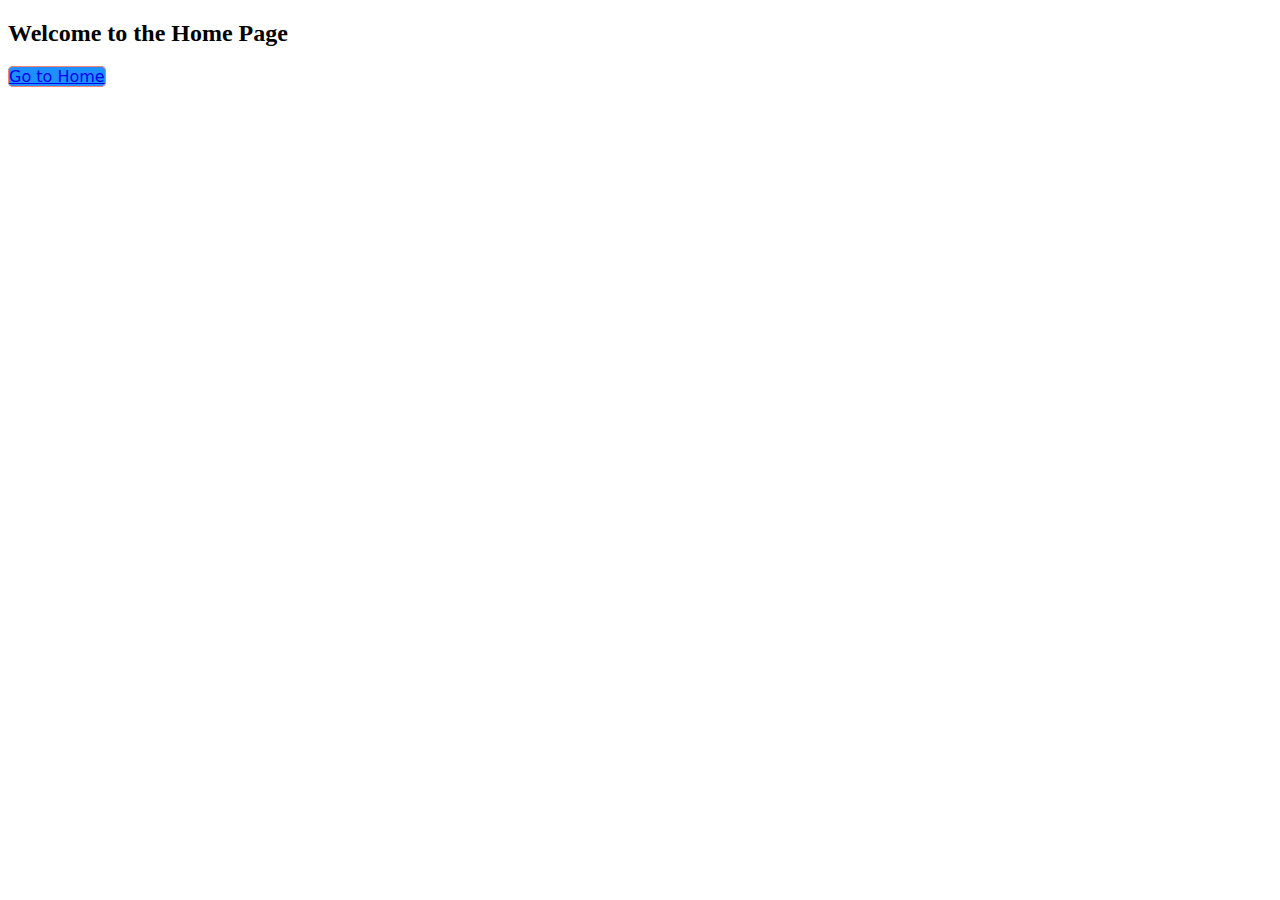
<file: Student-Performance-Prediction/templates/index.html>
<!DOCTYPE html>
<html lang="en">
  <head>
    <meta charset="UTF-8" />
    <meta name="viewport" content="width=device-width, initial-scale=1.0" />
    <title>StudentPerformace</title>
    <link rel="stylesheet" href="style.css" />
  </head>
  <body>
    <h2>Welcome to the Home Page</h2>
    <a href="home.html">Go to Home</a>
  </body>
</html>
</file>
<file: Student-Performance-Prediction/templates/style.css>
a {
    font-family: system-ui, -apple-system, BlinkMacSystemFont, 'Segoe UI', Roboto, Oxygen, Ubuntu, Cantarell, 'Open Sans', 'Helvetica Neue', sans-serif;
    background-color: dodgerblue;
    border: 1px solid salmon;
    border-radius: 5px;
}

div {
    width: 50vw;
}
</file>
